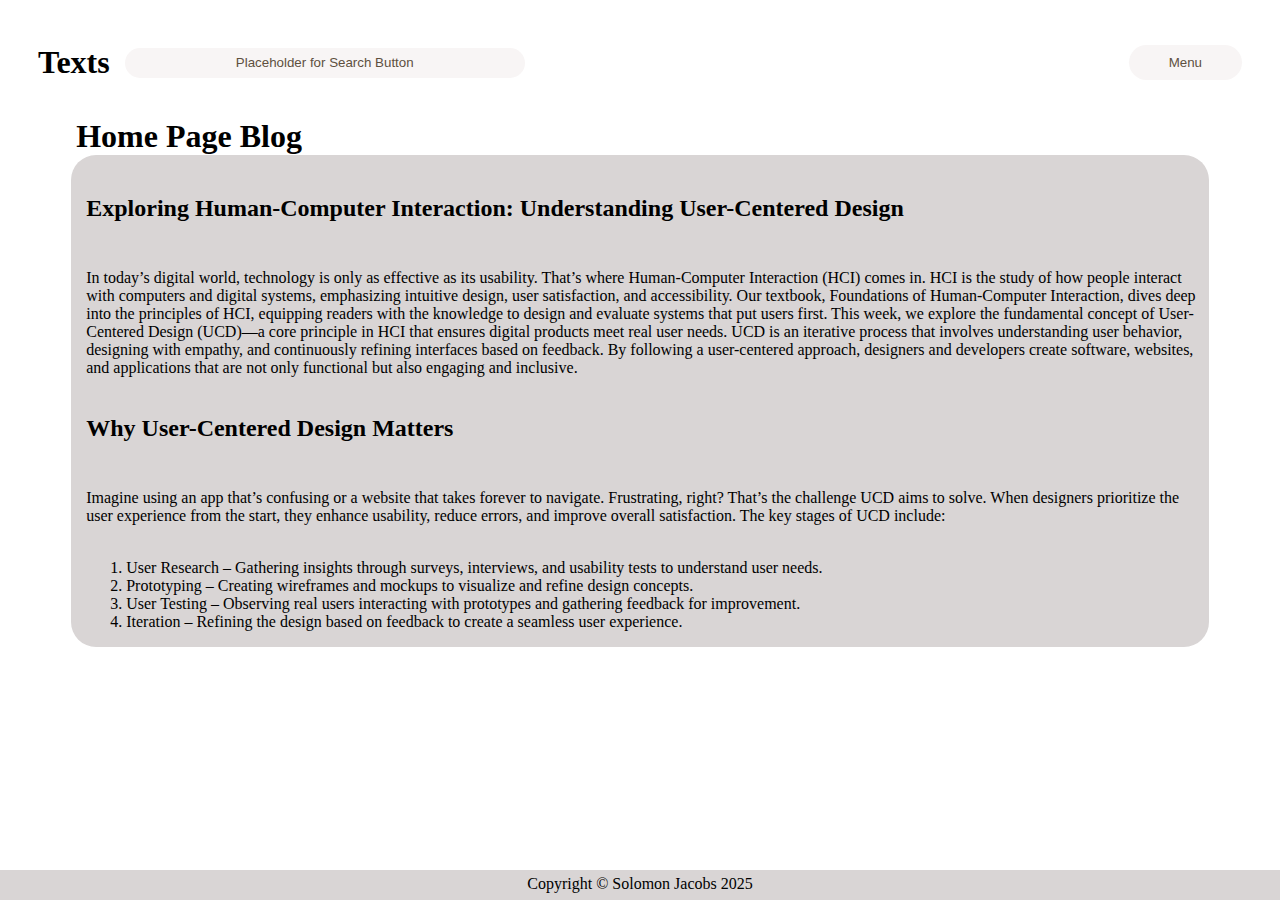
<file: index.html>
<!DOCTYPE html>
<html lang="en">
<head>
        <!-- Google tag (gtag.js) -->
    <script async src="https://www.googletagmanager.com/gtag/js?id=G-364JK7ZM7R"></script>
    <script>
    window.dataLayer = window.dataLayer || [];
    function gtag(){dataLayer.push(arguments);}
    gtag('js', new Date());

    gtag('config', 'G-364JK7ZM7R');
    </script>
    <meta charset="UTF-8">
    <meta name="description" content="The Texts Online Textbook is a one stop shop for everything Human-Computer Interaction">
    <meta name="keywords" content="HTML, CSS, Human-Computer Interaction">
    <meta name="author" content="Solomon Jacobs">
    <meta name="viewport" content="width=device-width, initial-scale=1.0">
    <title>Texts</title>
    <link rel="icon" type="image/png" href="images\TextsLogo.JPG">
    <link rel="stylesheet" href="styles.css">
</head>
<body>
    <header class="header">
        <div class="left-section">
          <h1>Texts</h1>
          <button class="search-box">Placeholder for Search Button</button>
        </div>
        <div class="dropdown">
          <button class="dropdown-btn">Menu</button>
          <div class="dropdown-content">
            <a href="index.html">Home</a>
            <a href="textPage.html">Textbook</a>
            <a href="helpPage.html">Help</a>
          </div>
        </div>
    </header>      
    <div class="pageWrapper">   
        <h1 class="topic">Home Page Blog</h1>
        <div class="content-wrapper">
            <div class="text">
                <h2>Exploring Human-Computer Interaction: Understanding User-Centered Design<br><br></h2>

                <p>In today’s digital world, technology is only as effective as its usability. 
                That’s where Human-Computer Interaction (HCI) comes in. 
                HCI is the study of how people interact with computers and digital systems, emphasizing intuitive design, user satisfaction, and accessibility. 
                Our textbook, Foundations of Human-Computer Interaction, dives deep into the principles of HCI, equipping readers with the knowledge to design and evaluate systems that put users first.
                This week, we explore the fundamental concept of User-Centered Design (UCD)—a core principle in HCI that ensures digital products meet real user needs. 
                UCD is an iterative process that involves understanding user behavior, designing with empathy, and continuously refining interfaces based on feedback. 
                By following a user-centered approach, designers and developers create software, websites, and applications that are not only functional but also engaging and inclusive.<br><br></p>
                    
                <h2>Why User-Centered Design Matters<br><br></h2>

                <p>Imagine using an app that’s confusing or a website that takes forever to navigate. Frustrating, right? 
                That’s the challenge UCD aims to solve. When designers prioritize the user experience from the start, they enhance usability, reduce errors, and improve overall satisfaction. 
                The key stages of UCD include:<br><br></p>
       
                <ol>
                    <li>User Research – Gathering insights through surveys, interviews, and usability tests to understand user needs.</li>
                    <li>Prototyping – Creating wireframes and mockups to visualize and refine design concepts.</li>
                    <li>User Testing – Observing real users interacting with prototypes and gathering feedback for improvement.</li>
                    <li>Iteration – Refining the design based on feedback to create a seamless user experience.</li>
                </ol>
            </div>
        </div>
    </div>
    <div class="footer">
    <footer>Copyright © Solomon Jacobs 2025</footer>
    </div>
</body>
</html>
</file>
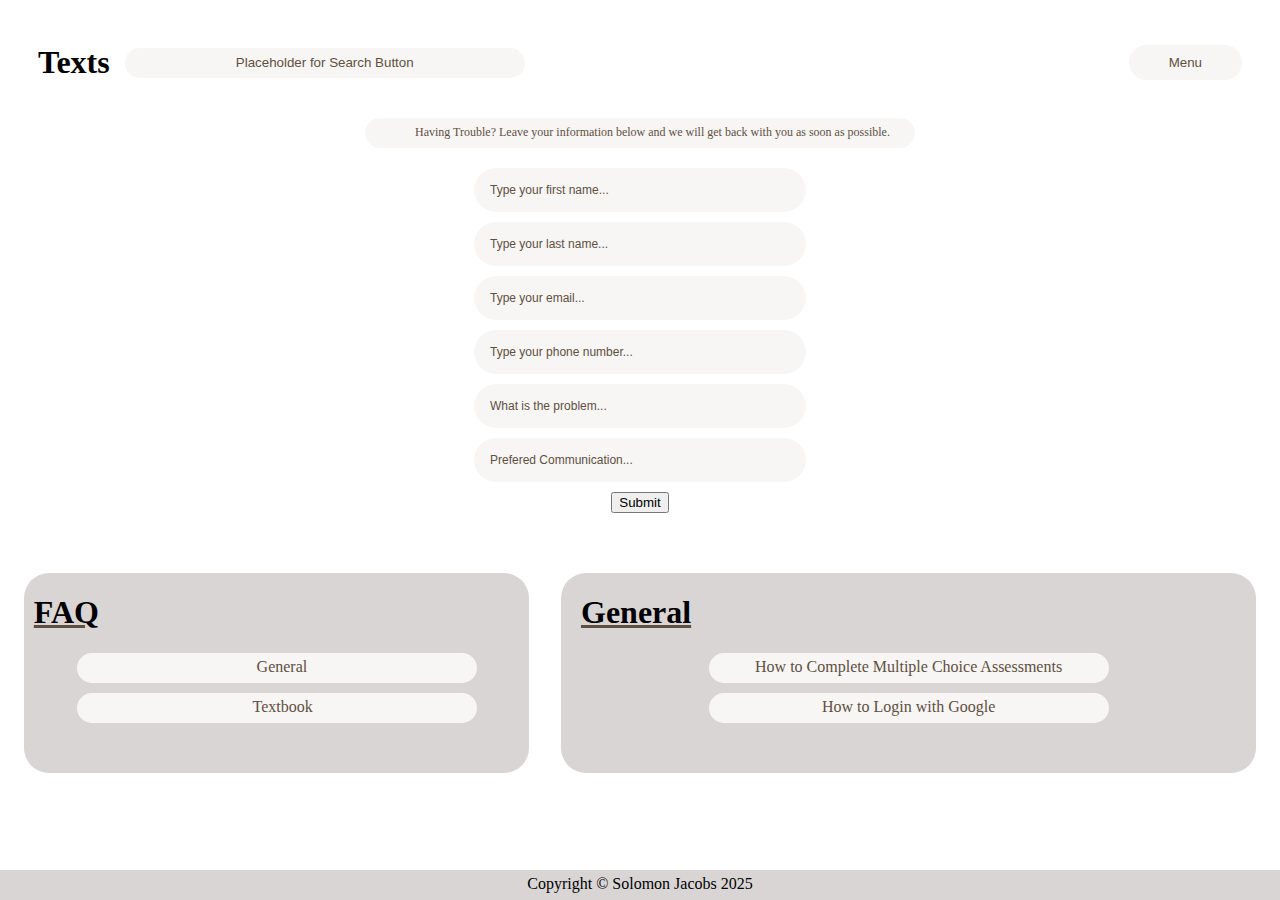
<file: helpPage.html>
<!DOCTYPE html>
<html lang="en">
<head>
        <!-- Google tag (gtag.js) -->
    <script async src="https://www.googletagmanager.com/gtag/js?id=G-364JK7ZM7R"></script>
    <script>
    window.dataLayer = window.dataLayer || [];
    function gtag(){dataLayer.push(arguments);}
    gtag('js', new Date());

    gtag('config', 'G-364JK7ZM7R');
    </script>
    <meta charset="UTF-8">
    <meta name="description" content="The Texts Online Textbook is a one stop shop for everything Human-COmputer Interaction">
    <meta name="keywords" content="HTML, CSS, Human-Computer Interaction">
    <meta name="author" content="Solomon Jacobs">
    <meta name="viewport" content="width=device-width, initial-scale=1.0">
    <title>Texts</title>
    <link rel="icon" type="image/png" href="images\TextsLogo.JPG">
    <link rel="stylesheet" href="styles.css">
</head>
<body>
    <header class="header">
        <div class="left-section">
          <h1>Texts</h1>
          <button class="search-box">Placeholder for Search Button</button>
        </div>
        <div class="dropdown">
          <button class="dropdown-btn">Menu</button>
          <div class="dropdown-content">
            <a href="index.html">Home</a>
            <a href="textPage.html">Textbook</a>
            <a href="helpPage.html">Help</a>
          </div>
        </div>
    </header> 
    <div class="havingtrouble">
        <p class="httext">Having Trouble? Leave your information below and we will get back with you as soon as possible.</p>
    </div>
    <form class="middleform" action="submit.php" method="POST">

        <div class="spacing">
        <label for="firstName"></label>
        <input type="text" id="firstName" name="firstName" placeholder="Type your first name..." required>
        </div>

        <div class="spacing">
        <label for="lastName"></label>
        <input type="text" id="lastName" name="lastName" placeholder="Type your last name..." required>
        </div>

        <div class="spacing">
            <label for="lastName"></label>
            <input type="text" id="lastName" name="lastName" placeholder="Type your email..." required>
        </div>


        <div class="spacing">
            <label for="lastName"></label>
            <input type="text" id="lastName" name="lastName" placeholder="Type your phone number..." required>
        </div>

        <div class="spacing">
            <label for="lastName"></label>
            <input type="text" id="lastName" name="lastName" placeholder="What is the problem..." required>
            </div>

        <div class="spacing">
            <label for="lastName"></label>
            <input type="text" id="lastName" name="lastName" placeholder="Prefered Communication..." required>
            </div>

        <input type="submit" value="Submit">
    </form>
    <div class="footer">
        <footer>Copyright © Solomon Jacobs 2025</footer>
    </div>

    <div class="bigbox">
        <div class="helpbox">
            <div>
                <h1 class="tophelpbox">
                    FAQ
                </h1>
                <div>
                    <div class="generalhelp">
                        <p class="generalhelptext">
                            General
                        </p>
                    </div>
                    <div class="textbookhelp">
                        <p class="textbookhelptext">
                            Textbook
                        </p>
                    </div>
                </div>
            </div>
        </div>
        <div class="generalhelpbox">
            <div>
                <h1 class="topgeneralhelpbox">
                    General
                </h1>
                <div>
                    <div class="generalhelpwrapper">
                        <p class="generalhelptext1">
                            How to Complete Multiple Choice Assessments
                        </p>
                    </div>
                    <div class="textbookhelpwrapper">
                        <p class="textbookhelptext1">
                            How to Login with Google
                        </p>
                    </div>
                </div>
            </div>
        </div>
    </div>



</body>
</html>
</file>
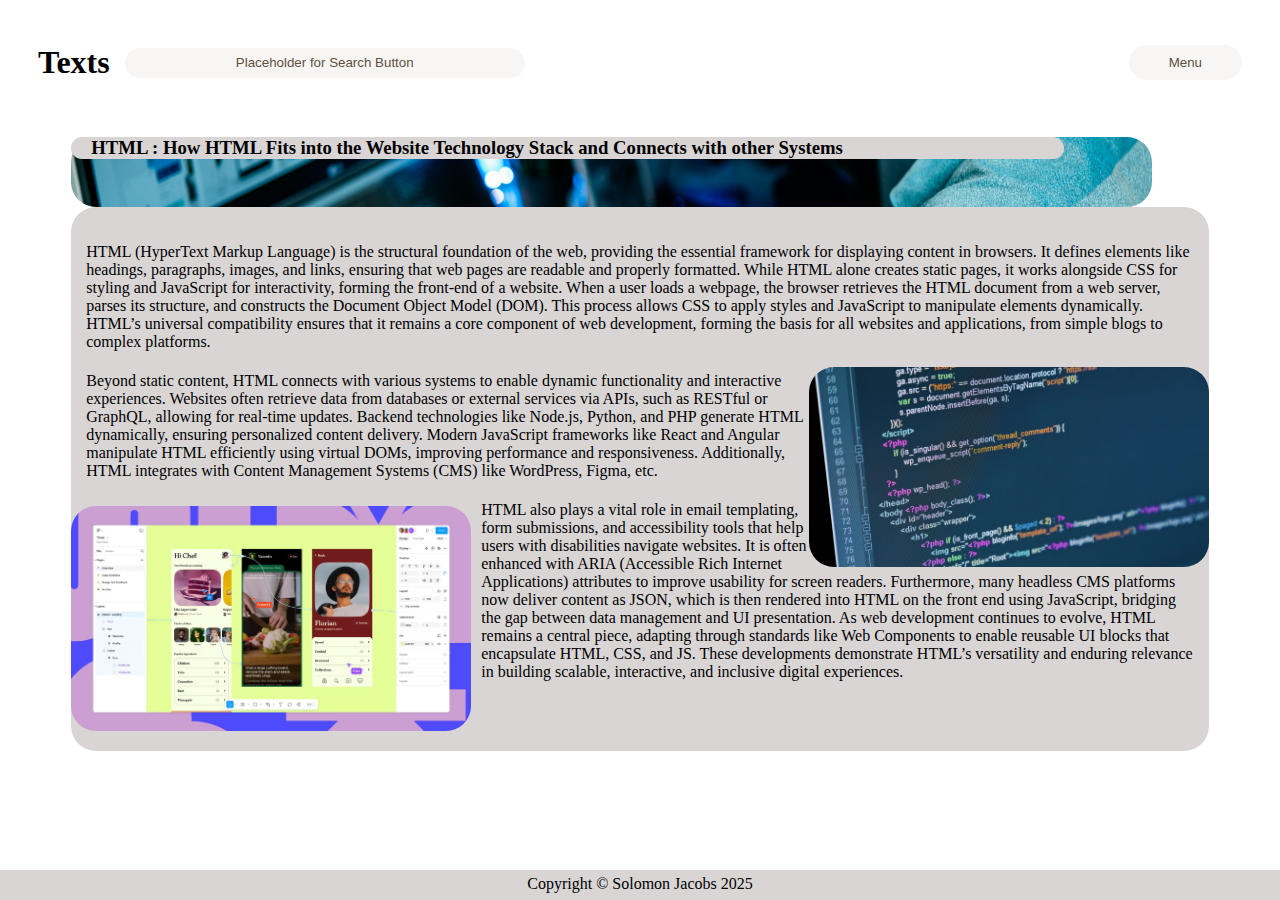
<file: textPage.html>
<!DOCTYPE html>
<html lang="en">
<head>
        <!-- Google tag (gtag.js) -->
    <script async src="https://www.googletagmanager.com/gtag/js?id=G-364JK7ZM7R"></script>
    <script>
    window.dataLayer = window.dataLayer || [];
    function gtag(){dataLayer.push(arguments);}
    gtag('js', new Date());

    gtag('config', 'G-364JK7ZM7R');
    </script>
    <meta charset="UTF-8">
    <meta name="description" content="The Texts Online Textbook is a one stop shop for everything Human-COmputer Interaction">
    <meta name="keywords" content="HTML, CSS, Human-Computer Interaction">
    <meta name="author" content="Solomon Jacobs">
    <meta name="viewport" content="width=device-width, initial-scale=1.0">
    <title>Texts</title>
    <link rel="icon" type="image/png" href="images\TextsLogo.JPG">
    <link rel="stylesheet" href="styles.css">
</head>
<body>
    
    <header class="header">
        <div class="left-section">
          <h1>Texts</h1>
          <button class="search-box">Placeholder for Search Button</button>
        </div>
        <div class="dropdown">
          <button class="dropdown-btn">Menu</button>
          <div class="dropdown-content">
            <a href="index.html">Home</a>
            <a href="textPage.html">Textbook</a>
            <a href="helpPage.html">Help</a>
          </div>
        </div>
    </header>
    <div class="pageWrapper">
        <div class="imgback">
            <div class="wordback">
                <h3>HTML : How HTML Fits into the Website Technology Stack and  Connects with other Systems</h3>
            </div>
        </div>

        <div class="content-wrapper">
            <div>
            <p class="text">
                HTML (HyperText Markup Language) is the structural foundation of the web, providing the essential framework for displaying content in browsers. 
                It defines elements like headings, paragraphs, images, and links, ensuring that web pages are readable and properly formatted. 
                While HTML alone creates static pages, it works alongside CSS for styling and JavaScript for interactivity, forming the front-end of a website. 
                When a user loads a webpage, the browser retrieves the HTML document from a web server, parses its structure, and constructs the Document Object Model (DOM). 
                This process allows CSS to apply styles and JavaScript to manipulate elements dynamically. 
                HTML’s universal compatibility ensures that it remains a core component of web development, forming the basis for all websites and applications, 
                from simple blogs to complex platforms.<br>
            </p>
            </div>

            <div>
            <img class="image2" src="images/HTML-Understanding-Featured.avif" alt="HTML code on a black screen" width="400" height="250">
            <p class="text2">
                Beyond static content, HTML connects with various systems to enable dynamic functionality and interactive experiences. 
                Websites often retrieve data from databases or external services via APIs, such as RESTful or GraphQL, allowing for real-time updates. 
                Backend technologies like Node.js, Python, and PHP generate HTML dynamically, ensuring personalized content delivery. 
                Modern JavaScript frameworks like React and Angular manipulate HTML efficiently using virtual DOMs, improving performance and responsiveness. 
                Additionally, HTML integrates with Content Management Systems (CMS) like WordPress, Figma, etc.<br>
            </p>
            </div>

            <div>
            <img class="image3" src="images/3225dab2b34419e6bc17bf52633ed13b4e86cd6d-3262x1836.jpg.avif" alt="Figma Logo" width="400" height="250">
            <p class="text3">
                HTML also plays a vital role in email templating, form submissions, and accessibility tools that help users with disabilities navigate websites. 
                It is often enhanced with ARIA (Accessible Rich Internet Applications) attributes to improve usability for screen readers. 
                Furthermore, many headless CMS platforms now deliver content as JSON, which is then rendered into HTML on the front end using JavaScript, bridging the gap between data management and UI presentation. 
                As web development continues to evolve, HTML remains a central piece, adapting through standards like Web Components to enable reusable UI blocks that encapsulate HTML, CSS, and JS. 
                These developments demonstrate HTML’s versatility and enduring relevance in building scalable, interactive, and inclusive digital experiences.
            </p>
            </div>

        </div>
    </div>
    <div class="footer">
        <footer>Copyright © Solomon Jacobs 2025</footer>
    </div>
</body>
</html>
</file>
<file: styles.css>
.header {
  display: flex; /* creates a flex container */
  justify-content: space-between; /* spaces items to ends of the container */
  align-items: center; /* vertically centers items */
  padding: 15px 30px; /* adds space inside the header */
  background-color: white; /* sets background to white */
}

.left-section {
  display: flex; /* flex container for left section */
  align-items: center; /* vertically center contents */
  gap: 15px; /* spacing between child elements */
}

.search-box {
  background-color: #F8F5F5; /* light background */
  color: #5E503F; /* text color */ 
  width: 400px; /* sets width */
  height: 30px; /* sets height */
  border-radius: 25px; /* rounded corners */
  padding: 0; /* removes internal spacing */
  border: none; /* removes default border */
}

.search-box:hover {
  background-color: #5E503F; /* darker background on hover */
  color: white; /* changes text color */
  transition: 0.5s ease; /* smooth transition */
}

.dropdown {
  position: relative; /* positions dropdown content relative to this */
}

.dropdown-btn {
  padding: 10px 40px; /* space inside button */
  background-color: #F8F5F5; /* light background */
  color: #5E503F; /* text color */ 
  border: none; /* removes border */
  cursor: pointer; /* pointer cursor on hover */
  border-radius: 25px; /* rounded corners */
}

.dropdown-btn:hover {
  background-color: #5E503F; /* darker background */
  color: white; /* changes text color */
  transition: 0.5s ease; /* smooth transition */
}

.dropdown-content {
  display: none; /* hidden by default */
  position: absolute; /* positioned absolutely inside dropdown */
  right: 0; /* aligns to the right edge */
  background-color: white; /* white background */
  min-width: 160px; /* minimum width */
  box-shadow: 0 4px 8px rgba(0,0,0,0.2); /* shadow effect */
  z-index: 1; /* brings above other elements */
}

.dropdown-content a {
  padding: 12px 16px; /* internal spacing */
  display: block; /* takes full line */
  text-decoration: none; /* removes underline */
  color: black; /* text color */
}

.dropdown-content a:hover {
  background-color: #5E503F; /* background on hover */
  color: white; /* text color on hover */
  transition: 0.5s ease; /* smooth transition */
}

.dropdown:hover .dropdown-content {
  display: block; /* show dropdown on hover */
}

/* Actual Text */

.pageWrapper {
  width: 90%; /* takes 90% of screen */
  margin: 0 auto; /* centers horizontally */
}

.topic {
  margin: 0px 0px 0px 5px; /* slight left margin */
}

.content-wrapper {
  background-color: #D9D5D5; /* light grey background */
  border-radius: 25px; /* rounded corners */
  overflow: hidden;
}

.text {
  padding-left: 15px; /* space on the left */
  margin-right: 10px; /* space on the right */
  padding-top: 20px; /* space on the top */
}

.text2 {
  padding-left: 15px; /* space on the left */
  margin-right: 10px; /* space on the right */
  padding-top: 5px; /* space on the top */
}

.text3 {
  padding-left: 15px; /* space on the left */
  margin-right: 10px; /* space on the right */
  padding-top: 5px; /* space on the top */
}

.image2 {
  position: relative; /* for internal positioning */
  float: right; /* floats image to right */
  border-radius: 25px; /* rounded corners */
  height: auto; /* keeps proportions */
  max-width: 100%;
  display: block; /* block-level display */
}

.image3 {
  position: relative; /* for internal positioning */
  float: left; /* floats image to right */
  border-radius: 25px; /* rounded corners */
  height: auto; /* keeps proportions */
  max-width: 100%;
  display: block; /* block-level display */
  margin-top: 10px;
  margin-bottom: 20px; /* space above and below */
  margin-right: 10px; /* space on the right */
}



/* Footer */

.footer {
  position: fixed; /* sticks to bottom */
  bottom: 0; /* bottom of screen */
  left: 0; /* from left edge */
  width: 100%; /* full width */
  height: 20px; /* height of footer */
  text-align: center; /* center text */
  padding: 5px 0; /* vertical padding */
  background-color: #D9D5D5; /* background color */
}

/* Textbook Page */

.imgback {
background-image: url('images/photo-1603969409447-ba86143a03f6.jpg'); /* background image */
background-size: cover; /* fills the div */
background-position: left; /* aligns image left */
background-repeat: no-repeat; /* no tiling */
height: 70px; /* height of div */
width: 95%; /* almost full width */
border-radius: 25px; /* rounded corners */
}

.wordback {
  background-color: #D9D5D5; /* background color */
  border-radius: 25px; /* rounded corners */
  padding-left: 20px; /* left spacing */
  width: 90%; /* relative width */
}

.havingtrouble {
  display: flex; /* flex layout */
  justify-content: space-between; /* items on both ends */
  background-color: #F8F5F5; /* background */
  color: #5E503F; /* text color */ 
  width: 500px; /* fixed width */
  height: 30px; /* fixed height */
  margin: 0 auto; /* centered */
  border-radius: 25px; /* rounded */
  padding-left: 50px; /* padding on the left */
  border: none; /* no border */
  font-size: 12px; /* small text */
  align-items: center; /* vertically center */
}

.httext {
  text-align: center; /* Centering */
}

input[type="text"] {
  width: 300px; /* fixed width */
  height: 20px; /* fixed height */
  padding: 12px 16px; /* inside spacing */
  font-size: 12px; /* text size */
  border: none; /* no border */
  border-radius: 25px; /* rounded */
  background-color: #F8F5F5; /* background */
  color: black; /* text color */
  outline: none; /* no focus outline */
  margin: 0 auto; /* centered horizontally */
  justify-content: center /* INVALID unless parent is flex */
}

input[type="text"]:focus {
  box-shadow: none; /* no shadow */
}

input::placeholder {
  color: #5E503F; /* text color */ 
}

.middleform {
  text-align: center;
  padding-top: 20px;
  padding-bottom: 10px;
}

.spacing {
  padding-bottom: 10px; /* space below */
  margin: auto; /* center horizontally */
}

/* Help Box */

.bigbox {
  display: flex; /* layout children in a row */
  justify-content: space-between; /* spread out children */
  margin-top: 50px; /* space above */
}


/* FAQ Box */

.helpbox {
  background-color: #D9D5D5; /* background color */
  border-radius: 25px; /* rounded corners */
  width: 40%; /* partial width */
  height: 200px; /* fixed height */
  margin: auto; /* Center */
}

.tophelpbox {
  padding-left: 10px; /* indent */
  text-decoration: underline; /* underline text */
  text-decoration-color: #5E503F; /* custom underline color */
}

.generalhelp {
  background-color: #F8F5F5; /* dark background */
  color: #5E503F; /* text color */ 
  width: 400px; /* fixed width */
  height: 30px; /* fixed height */
  border-radius: 25px; /* rounded */
  padding: 0; /* no inner space */
  border: none; /* no border */
  margin: auto; /* Center */
}

.generalhelptext {
  padding-left: 180px; /* indent text */
  padding-top: 5px; /* top space */
  margin: auto; /* Center */
}

.textbookhelp {
  background-color: #F8F5F5; /* light background */
  color: #5E503F; /* text color */ 
  width: 400px; /* width */
  height: 30px; /* height */
  border-radius: 25px; /* rounded */
  padding-left: 0; /* no left space */
  border: none; /* no border */
  margin: auto; /* Center */
  margin-top: 10px;
}

.textbookhelptext { 
  padding-left: 176px; /* indent text */
  padding-top: 5px; /* top space */
  margin: auto; /* Center */
  width: 400px; /* width */
  height: 30px; /* height */
}

.textbookhelp:hover {
  background-color: #5E503F; /* background on hover */
  color: white; /* text color on hover */
  transition: 0.5s ease; /* smooth transition */
}

.generalhelp:hover {
  background-color: #5E503F; /* background on hover */
  color: white; /* text color on hover */
  transition: 0.5s ease; /* smooth transition */
}

/* General Box */

.generalhelpbox {
  position: relative; /* for positioning */
  background-color: #D9D5D5; /* background */
  border-radius: 25px; /* rounded */
  width: 55%; /* width */
  height: 200px; /* height */
  margin: auto; /* Center */
}

.topgeneralhelpbox {
  padding-left: 20px; /* indent */
  text-decoration: underline; /* underline text */
  text-decoration-color: #5E503F; /* custom underline color */
}

.generalhelpwrapper {
  background-color: #F8F5F5; /* light background */
  color: #5E503F; /* text color */ 
  width: 400px; /* width */
  height: 30px; /* height */
  border-radius: 25px; /* rounded */
  padding-left: 0; /* no left space */
  border: none; /* no border */
  margin: auto; /* Center */
  margin-top: 10px;
}

.generalhelpwrapper:hover {
  background-color: #5E503F; /* background on hover */
  color: white; /* text color on hover */
  transition: 0.5s ease; /* smooth transition */
}

.generalhelptext1 {
  text-align:center; /* Centering */
  padding-top: 5px; /* top space */
  margin: auto; /* Center */
  width: 400px; /* width */
  height: 30px; /* height */
}

.textbookhelpwrapper {
  background-color: #F8F5F5; /* light background */
  color: #5E503F; /* text color */ 
  width: 400px; /* width */
  height: 30px; /* height */
  border-radius: 25px; /* rounded */
  padding-left: 0; /* no left space */
  border: none; /* no border */
  margin: auto; /* Center */
  margin-top: 10px;
}

.textbookhelpwrapper:hover {
  background-color: #5E503F; /* background on hover */
  color: white; /* text color on hover */
  transition: 0.5s ease; /* smooth transition */
}


.textbookhelptext1 {
  text-align:center; /* Centering */
  padding-top: 5px; /* top space */
  margin: auto; /* Center */
  width: 400px; /* width */
  height: 30px; /* height */
}
</file>
